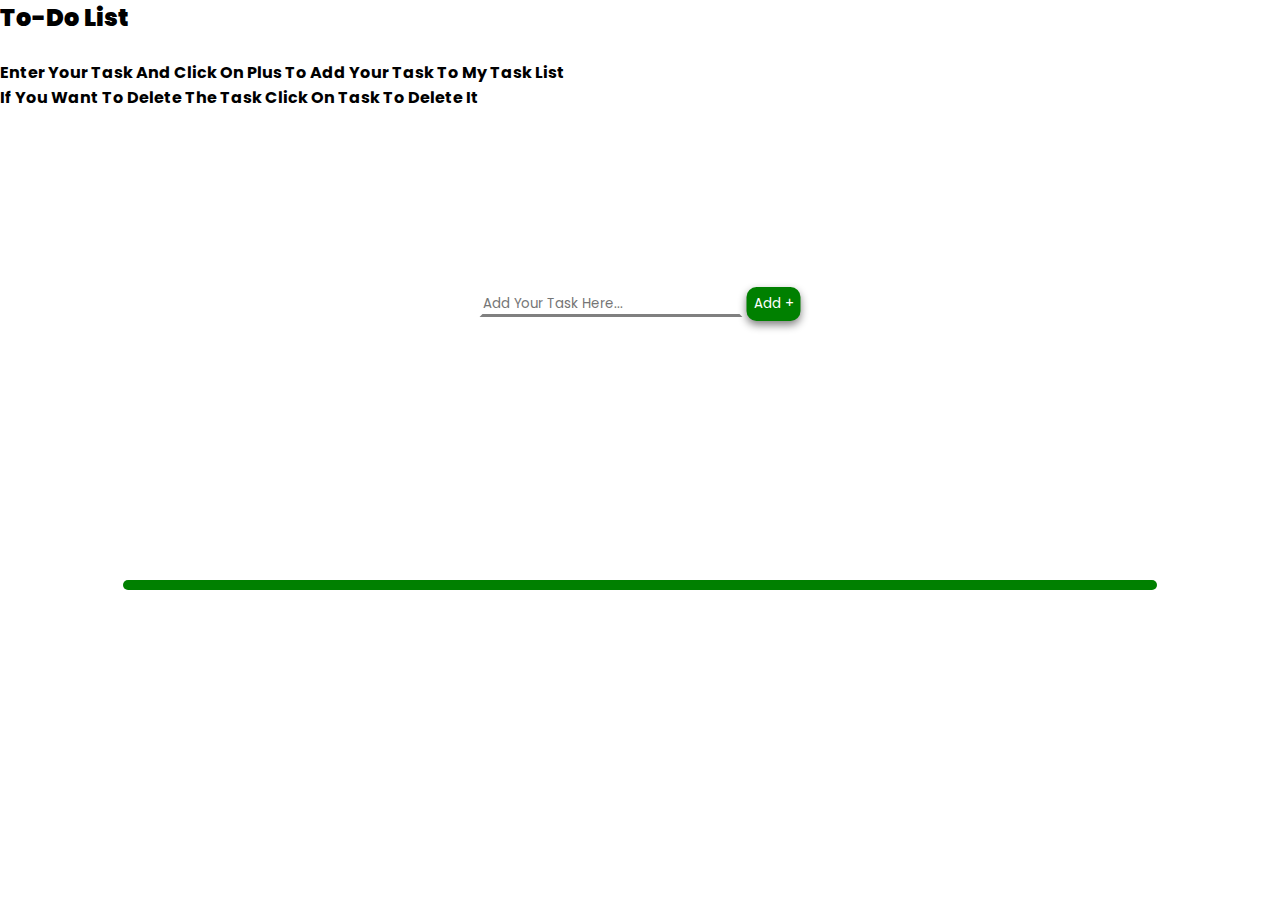
<file: index.html>
<!DOCTYPE html>
<html lang="en">
<head>
    <meta charset="UTF-8">
    <meta name="viewport" content="width=device-width, initial-scale=1.0">
    <title>To-Do List</title>
    <link rel="stylesheet" href="td.css">
    <link href='https://fonts.googleapis.com/css?family=Poppins' rel='stylesheet'>
</head>
<body>
    <h2><b>To-Do List</b></h2><br>
    <h4 class="para">Enter Your Task And Click On Plus To Add Your Task To My Task List<br>If You Want To Delete The Task Click On Task To Delete It</h4>
    <div class="box">
        <input type="text" class="addtask" placeholder="Add Your Task Here...">
        <button value="submit" type="submit" class="plus">Add &#43;</button>
    </div>
    <div class="mytask">
        <ol class="ol"></ol>
    </div>
    <script src="https://code.jquery.com/jquery-2.2.4.min.js"></script>
    <script src="td.js"></script>
</body>
</html>
</file>
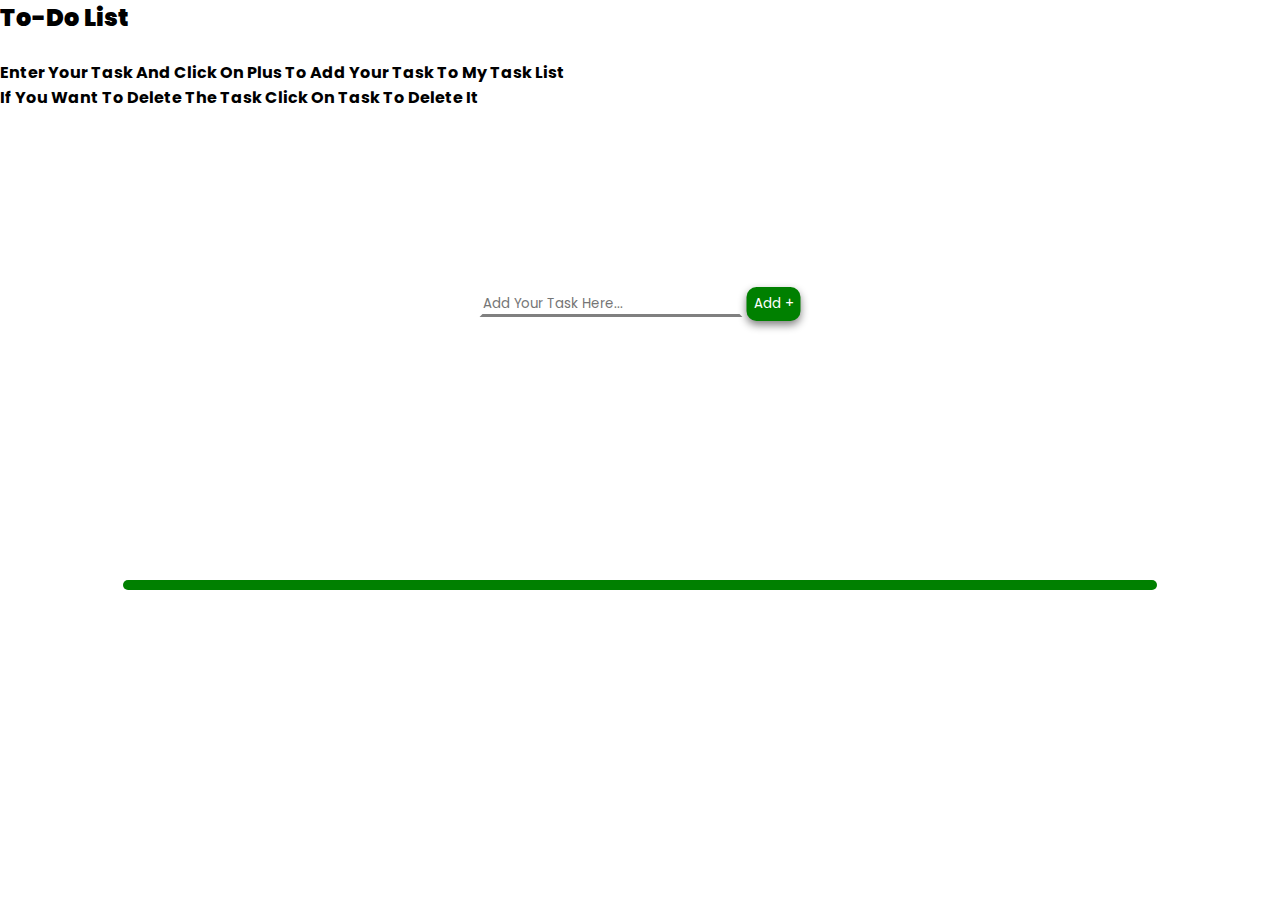
<file: td.html>
<!DOCTYPE html>
<html lang="en">
<head>
    <meta charset="UTF-8">
    <meta name="viewport" content="width=device-width, initial-scale=1.0">
    <title>To-Do List</title>
    <link rel="stylesheet" href="td.css">
    <link href='https://fonts.googleapis.com/css?family=Poppins' rel='stylesheet'>
</head>
<body>
    <h2><b>To-Do List</b></h2><br>
    <h4 class="para">Enter Your Task And Click On Plus To Add Your Task To My Task List<br>If You Want To Delete The Task Click On Task To Delete It</h4>
    <div class="box">
        <input type="text" class="addtask" placeholder="Add Your Task Here...">
        <button value="submit" type="submit" class="plus">Add &#43;</button>
    </div>
    <div class="mytask">
        <ol class="ol"></ol>
    </div>
    <script src="https://code.jquery.com/jquery-2.2.4.min.js"></script>
    <script src="td.js"></script>
</body>
</html>
</file>
<file: td.css>
*{
    font-family: 'Poppins';
    margin: 0px;
    padding: 0px;
}
.para{
    padding: 0px;
}
.box{
    position: absolute;
    top: 30%;
    left: 50%;
    transform: translate(-50%,50%);
    border: none;
}
.plus{
    background-color: green;
    color: white;
    size: 100px;
    border: 0px solid transparent;
    border-bottom: grey;
    padding: 7px;
    border-radius: 10px ;
    box-shadow: 0 4px 8px grey;
}
.myt{
    top: 50%;
    left: 50%;
    transform: translate(-50%,-50%);
    position: absolute;
}
.mytask{
    top:65%;
    left: 50%;
    transform: translate(-50%,-50%);
    position: absolute;
    background-color: green;
    color: white;
    padding: 5px;
    width: 80%;
    height: auto;
    border-radius: 5px;
    text-align: center;
    text-align: center;
}
.ol:hover{
    cursor: pointer;
}
.strike{
    text-decoration: line-through;
}
.plus:hover{
    cursor: pointer;
    box-shadow: none;
}
.addtask{
    border: 3px solid transparent;
    border-bottom: 3px solid grey;
}
</file>
